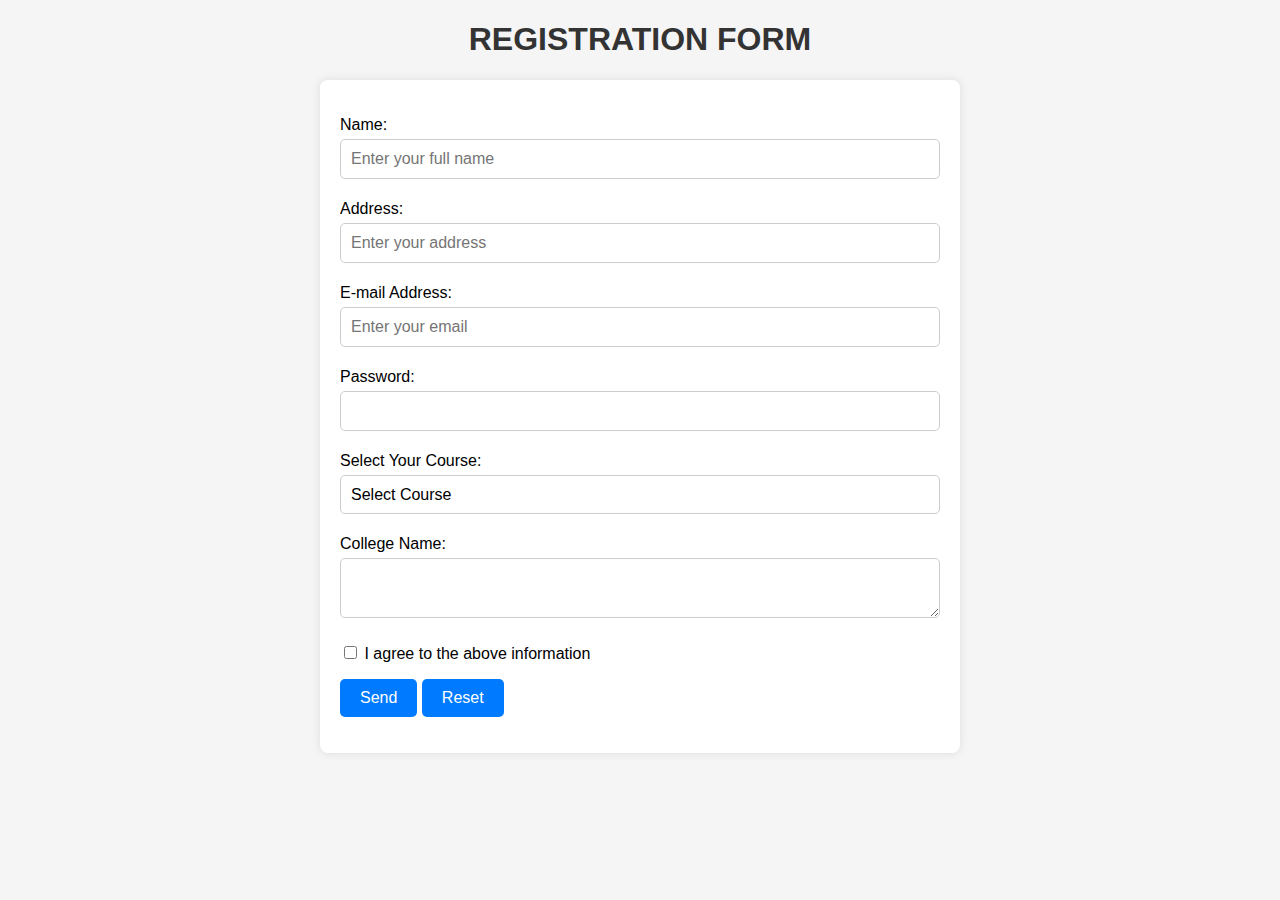
<file: index.html>
<!DOCTYPE html>
<html lang="en">

<head>
    <meta charset="UTF-8" />
    <meta name="viewport" content=
        "width=device-width, initial-scale=1.0" />
    <title>Form Validation</title>
    <link rel="stylesheet" href="style.css" />
</head>

<body>
    <h1>REGISTRATION FORM</h1>
    <form name="RegForm" id="myForm" onsubmit="return validateForm()">
        <p>
            <label for="name">Name:</label>
            <input type="text" id="name" name="Name" 
                placeholder="Enter your full name" />
            <span id="name-error" class="error-message"></span>
        </p>
        <p>
            <label for="address">Address:</label>
            <input type="text" id="address" name="Address" 
                placeholder="Enter your address" />
            <span id="address-error" class="error-message"></span>
        </p>
        <p>
            <label for="email">E-mail Address:</label>
            <input type="text" id="email" name="EMail" 
                placeholder="Enter your email" />
            <span id="email-error" class="error-message"></span>
        </p>
        <p>
            <label for="password">Password:</label>
            <input type="password" id="password" name="Password" />
            <span id="password-error" class="error-message"></span>
        </p>
        <p>
            <label for="subject">Select Your Course:</label>
            <select id="subject" name="Subject">
                <option value="">
                    Select Course
                </option>
                <option value="BTECH">
                    BTECH
                </option>
                <option value="BBA">
                    BBA
                </option>
                <option value="BCA">
                    BCA
                </option>
                <option value="B.COM">
                    B.COM
                </option>
            </select>
            <span id="subject-error" class="error-message"></span>
        </p>
        <p>
            <label for="comment">College Name:</label>
            <textarea id="comment" name="Comment"></textarea>
        </p>
        <p>
            <input type="checkbox" id="agree" name="Agree" />
            <label for="agree">I agree to the above
                information</label>
            <span id="agree-error" class="error-message"></span>
        </p>
        <p>
            <input type="submit" value="Send" name="Submit" />
            <input type="reset" value="Reset" name="Reset" />
        </p>
    </form>
    <div id="message"></div>
    <script src="form.js"></script>
</body>

</html>
</file>
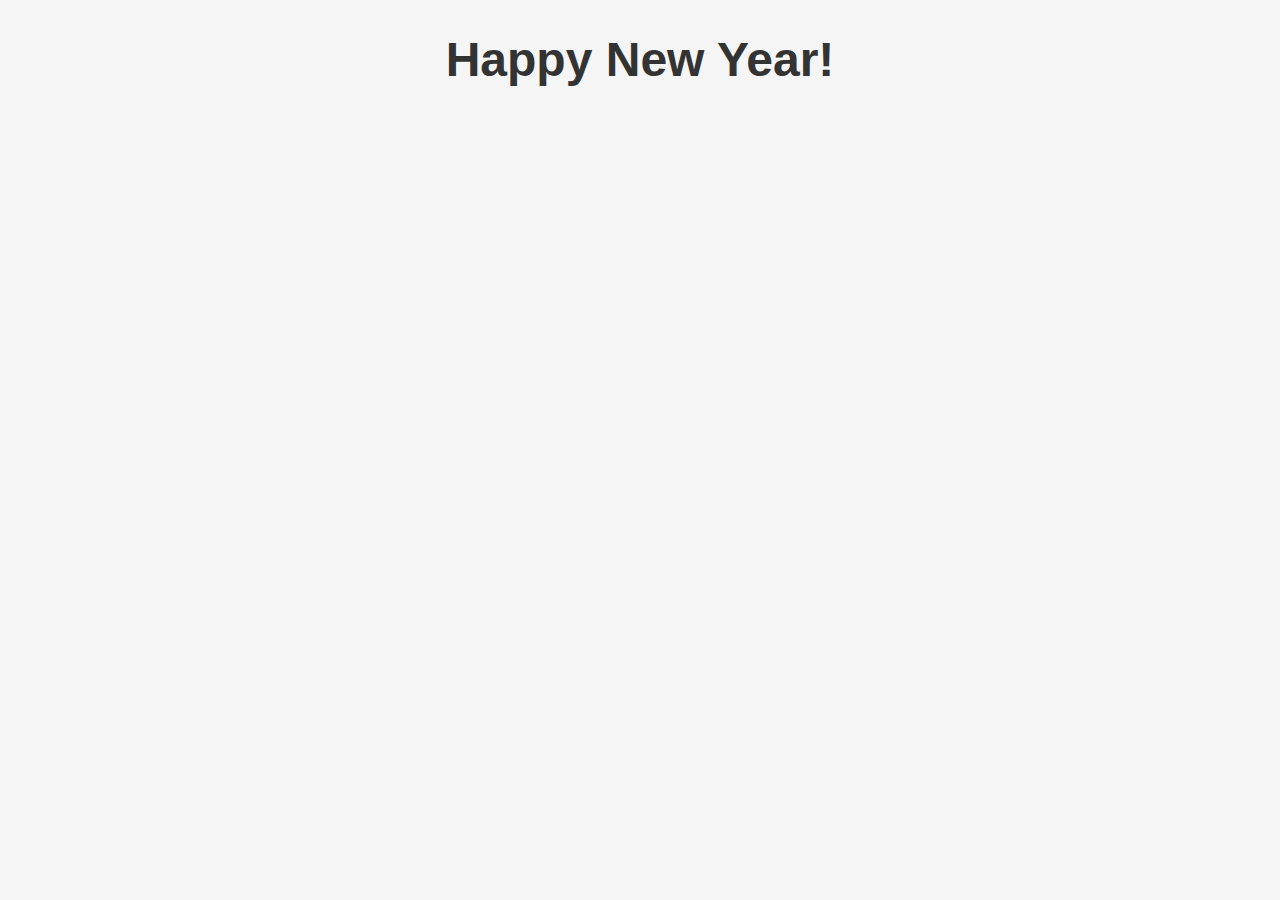
<file: new.html>
<!DOCTYPE html>
<html lang="en">

<head>
    <meta charset="UTF-8" />
    <meta name="viewport" content="width=device-width, initial-scale=1.0" />
    <title>Happy New Year!</title>
    <link rel="stylesheet" href="style.css" />
</head>

<body>
    <div id="message">
        <h1>Happy New Year!</h1>
    </div>
</body>

</html>
</file>
<file: style.css>
body {
    font-family: Arial, sans-serif;
    background-color: #f5f5f5;
}

h1 {
    text-align: center;
    color: #333;
}

form {
    max-width: 600px;
    margin: 0 auto;
    padding: 20px;
    background-color: #fff;
    border-radius: 8px;
    box-shadow: 0 0 10px rgba(0, 0, 0, 0.1);
}

input[type="text"],
input[type="password"],
select,
textarea {
    width: 100%;
    padding: 10px;
    margin: 5px 0;
    border: 1px solid #ccc;
    border-radius: 5px;
    box-sizing: border-box;
    font-size: 16px;
}

select {
    width: 100%;
    padding: 10px;
    margin: 5px 0;
    border: 1px solid #ccc;
    border-radius: 5px;
    box-sizing: border-box;
    font-size: 16px;
    background-color: #fff;
    appearance: none;
    -webkit-appearance: none;
    -moz-appearance: none;
}

textarea {
    resize: vertical;
}

input[type="submit"],
input[type="reset"],
input[type="checkbox"] {
    background-color: #007bff;
    color: #fff;
    border: none;
    border-radius: 5px;
    padding: 10px 20px;
    cursor: pointer;
    font-size: 16px;
}

input[type="submit"]:hover,
input[type="reset"]:hover,
input[type="checkbox"]:hover {
    background-color: #0056b3;
}

.error-message {
    color: red;
    font-size: 14px;
    margin-top: 5px;
}

#message {
    margin-top: 20px;
    text-align: center;
    color: green;
    font-size: 24px;
    font-weight: bold;
  }
  body {
    font-family: Arial, sans-serif;
    background-color: #f5f5f5;
}

h1 {
    text-align: center;
    color: #333;
}

form {
    max-width: 600px;
    margin: 0 auto;
    padding: 20px;
    background-color: #fff;
    border-radius: 8px;
    box-shadow: 0 0 10px rgba(0, 0, 0, 0.1);
}

input[type="text"],
input[type="password"],
select,
textarea {
    width: 100%;
    padding: 10px;
    margin: 5px 0;
    border: 1px solid #ccc;
    border-radius: 5px;
    box-sizing: border-box;
    font-size: 16px;
}

select {
    width: 100%;
    padding: 10px;
    margin: 5px 0;
    border: 1px solid #ccc;
    border-radius: 5px;
    box-sizing: border-box;
    font-size: 16px;
    background-color: #fff;
    appearance: none;
    -webkit-appearance: none;
    -moz-appearance: none;
}

textarea {
    resize: vertical;
}

input[type="submit"],
input[type="reset"],
input[type="checkbox"] {
    background-color: #007bff;
    color: #fff;
    border: none;
    border-radius: 5px;
    padding: 10px 20px;
    cursor: pointer;
    font-size: 16px;
}

input[type="submit"]:hover,
input[type="reset"]:hover,
input[type="checkbox"]:hover {
    background-color: #0056b3;
}

.error-message {
    color: red;
    font-size: 14px;
    margin-top: 5px;
}

#message {
    margin-top: 20px;
    text-align: center;
    color: green;
    font-size: 24px;
    font-weight: bold;
}
</file>
